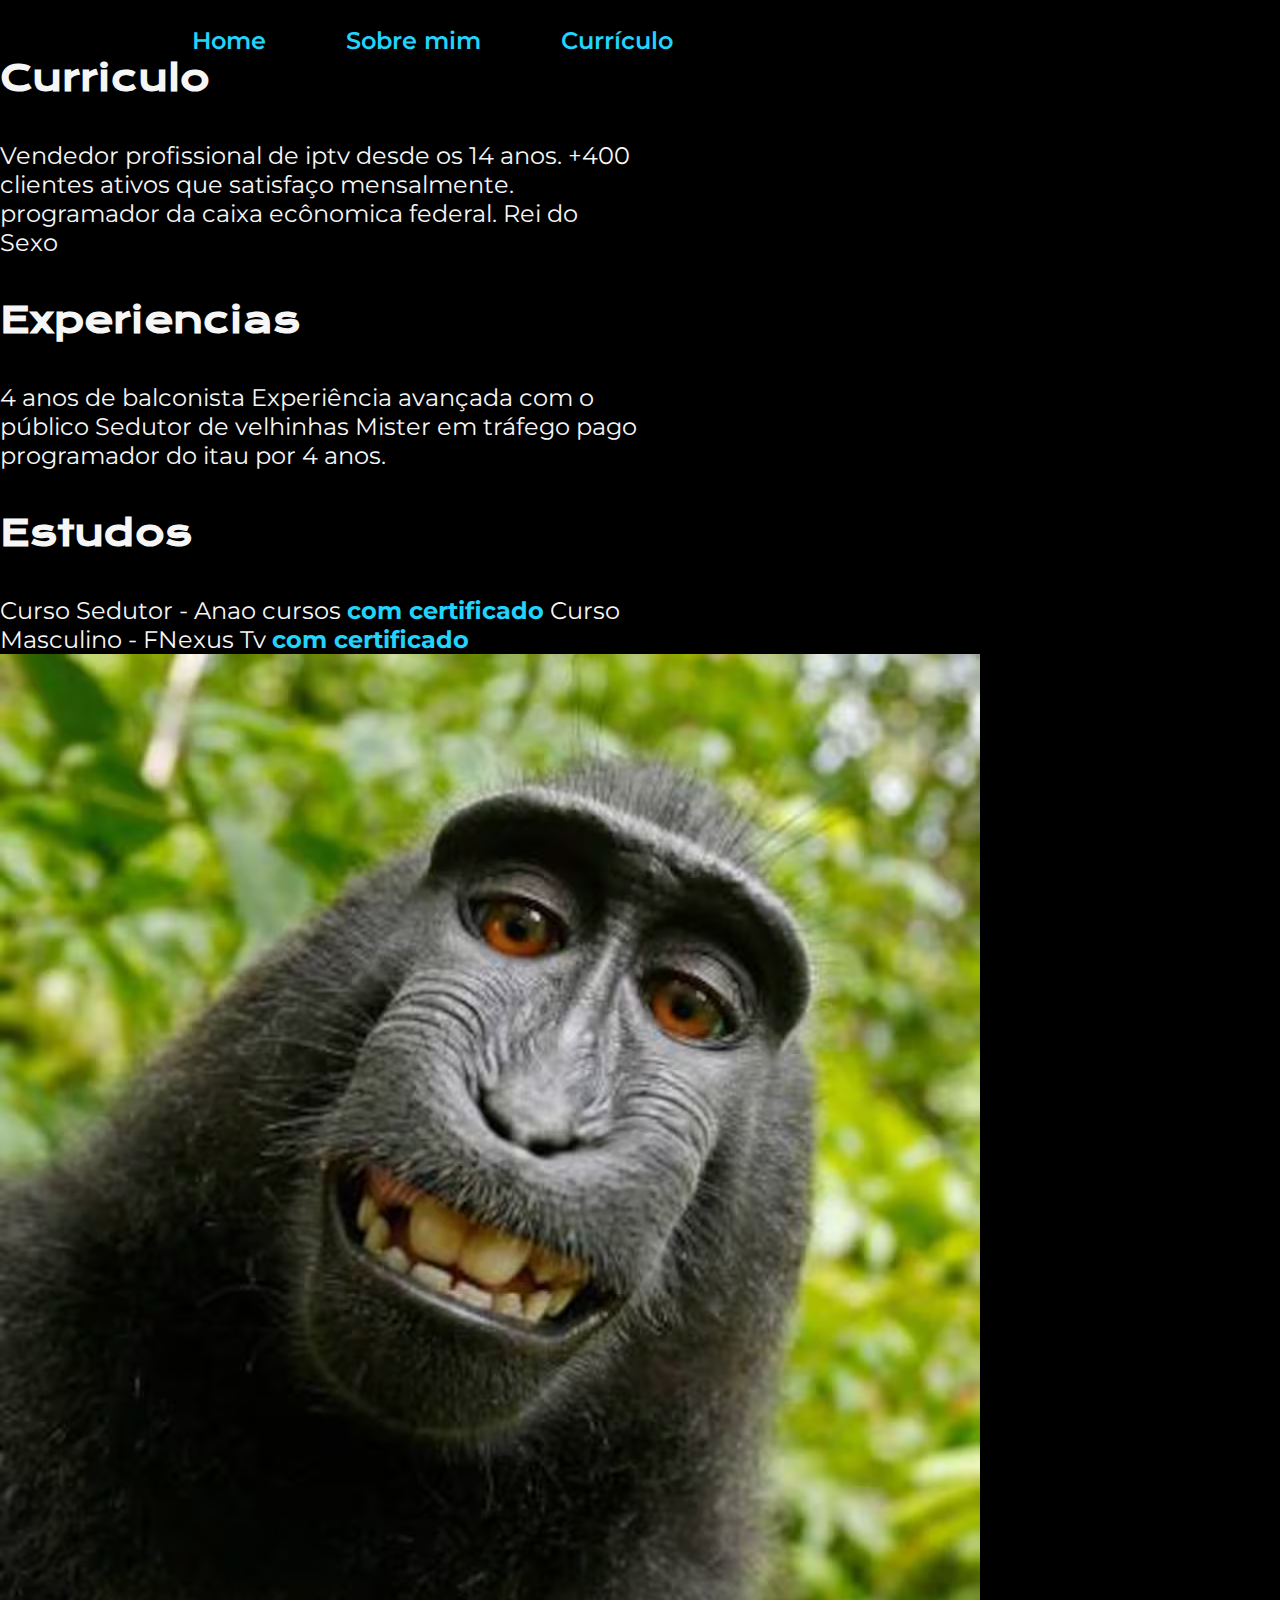
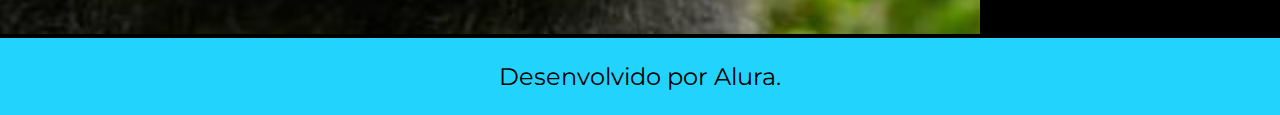
<file: curriculo.html>
<!DOCTYPE html>
<html lang="pt-br">
<head>
    <meta charset="UTF-8">
    <meta name="viewport" content="width=device-width, initial-scale=1.0">
    <title>Meu Currículo</title>
    <link rel="stylesheet" href="style/style.css">
</head>
<body>
    <header class="cabecalho">
        <nav class="cabecalho__menu">
            <a class="cabecalho__menu__link" href="index.html">Home</a>
            <a class="cabecalho__menu__link" href="about.html">Sobre mim</a>
             <a class="cabecalho__menu__link" href="curriculo.html">Currículo</a>
        </nav>
    </header>

    <main>
        <section class="apresentacao__conteudo">
            <h1 class="apresentacao__conteudo__titulo">Curriculo</h1>
                <p class="apresentacao__conteudo__texto">
                   Vendedor profissional de iptv desde os 14 anos.
                    +400 clientes ativos que satisfaço mensalmente.
                    programador da caixa ecônomica federal.
                    Rei do Sexo
                </p>
            
                <h2 class="apresentacao__conteudo__titulo"> Experiencias</h2>
                    <p class="apresentacao__conteudo__texto">
                        4 anos de balconista
                        Experiência avançada com o público
                        Sedutor de velhinhas
                        Mister em tráfego pago 
                        programador do itau por 4 anos.
                    </p>

                <h2 class="apresentacao__conteudo__titulo"> Estudos</h2>
                    <p class="apresentacao__conteudo__texto">
                        Curso Sedutor - Anao cursos <strong 
                    class="titulo-destaque">com certificado</strong>
                        Curso Masculino - FNexus Tv <strong 
                    class="titulo-destaque">com certificado</strong>
                    </p>
        </section>
        <img src="/assets/macaco.png" alt="imagem de um macaco">
    </main>

    <footer class="rodape">
        <p>Desenvolvido por Alura.</p>
    </footer>
    
</body>
</html>
</file>
<file: style/style.css>
@import url('https://fonts.googleapis.com/css2?family=Krona+One&family=Montserrat:wght@400;600&display=swap');

:root {
    --cor-primaria: #000000;
    --cor-secundaria: #F6F6F6;
    --cor-terciaria: #22D4FD;
    --cor-hover: #272727;

    --fonte-primaria: 'Krona One', sans-serif;
    --fonte-secundaria: 'Montserrat', sans-serif;
}
*{
    margin: 0;
    padding: 0;
}

body{
    box-sizing: border-box;
    background-color: var(--cor-primaria);
    color: var(--cor-secundaria);
}
.cabecalho{
    padding: 2% 0% 0% 15%;
}
.cabecalho__menu{
    display: flex;
    gap: 80px;
}
.cabecalho__menu__link{
    font-family: var(--fonte-secundaria);
    font-size: 1.5rem;
    font-weight: 600;
    color: var(--cor-terciaria);
    text-decoration: none;
}
.apresentacao{
    padding: 5% 15%;
    display: flex;
    align-items: center;
    justify-content: space-between;
    gap: 82px;
}
.apresentacao__conteudo{
    width: 50%;
    display: flex;
    flex-direction: column;
    gap: 40px;
}

.apresentacao__conteudo__titulo{
    font-size: 2.25rem;
    font-family: var(--fonte-primaria);
}
.titulo-destaque{
    color: var(--cor-terciaria);
}
.apresentacao__conteudo__texto{
    font-size: 1.5rem;
    font-family: var(--fonte-secundaria);
}

.apresentacao__links{
    display: flex;
    flex-direction: column;
    justify-content: space-between;
    align-items: center;
    gap: 32px;
}
.apresentacao__links__subtitulo{
    font-family: var(--fonte-primaria);
    font-weight: 400;
    font-size: 1.5rem;
}
.apresentacao__links__navegacao{
    display: flex;
    justify-content: center;
    gap: 16px;
    border: 2px solid var(--cor-terciaria);
    width: 50%;
    text-align: center;
    border-radius: 8px;
    font-size: 1.5rem;
    font-weight: 600;
    padding: 21.5px 0;
    text-decoration: none;
    color: var(--cor-secundaria);
    font-family: var(--fonte-secundaria);
}
.apresentacao__links__link:hover{
    background-color: var(--cor-hover);
}
.apresentacao__imagem{
    width: 50%;
}
.rodape{
    color: var(--cor-primaria);
    background-color: var(--cor-terciaria);
    padding: 24px;
    text-align: center;
    font-family: var(--fonte-secundaria);
    font-size: 1.5rem;
    font-weight: 400;
}

@media (max-width: 1200px){

     .cabecalho {
        padding: 10%;
     }

     .cabecalho__menu{
        justify-content: center;
     }

    .apresentacao{
    flex-direction: column-reverse;
    padding: 5%;
    }

    .apresentacao__conteudo {
        width: auto;
    }
   
}
</file>
